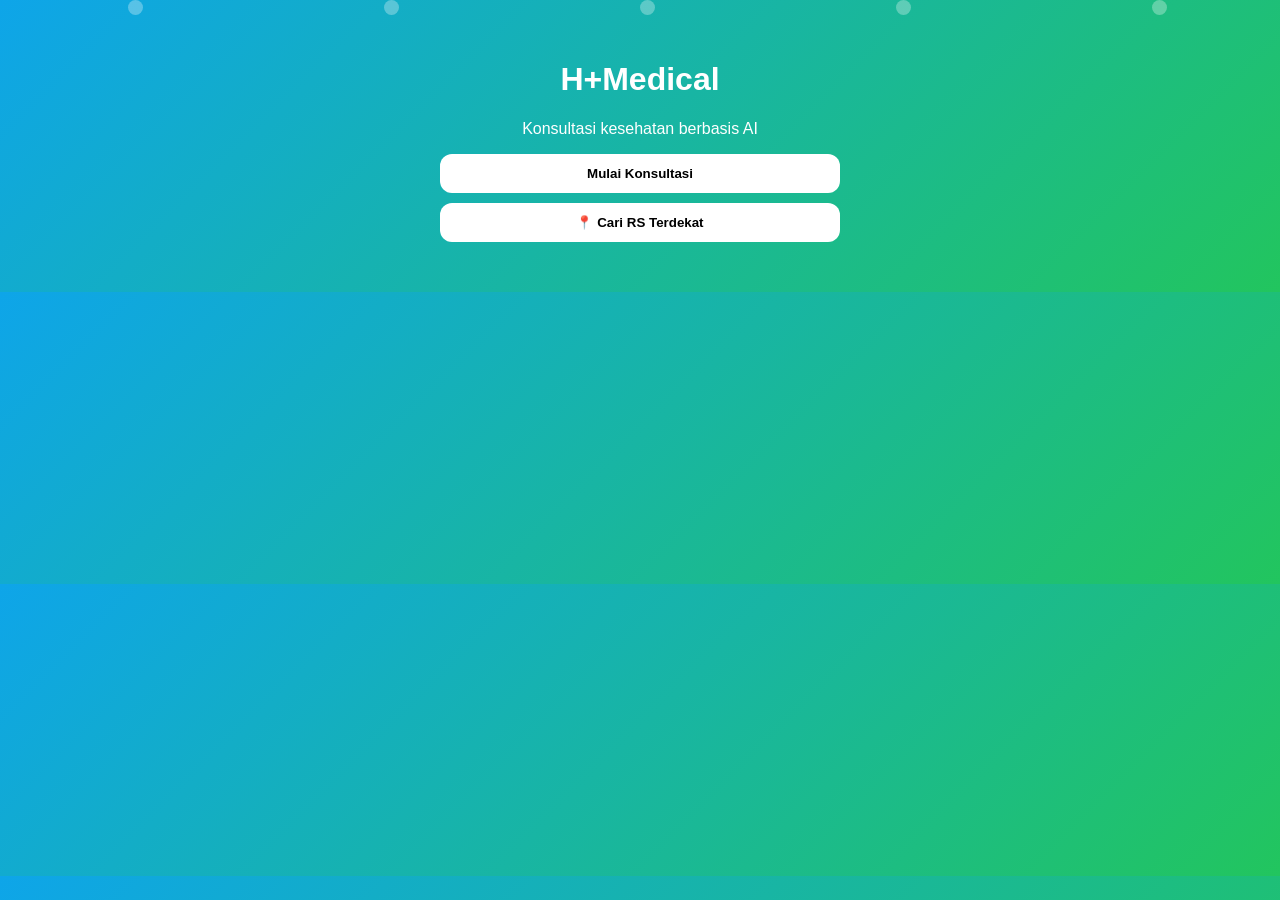
<file: index.html>
<!DOCTYPE html>
<html lang="id">
<head>
<meta charset="UTF-8">
<meta name="viewport" content="width=device-width, initial-scale=1.0">
<title>H+Medical</title>
<link rel="stylesheet" href="style.css">
</head>

<body>

<div class="bg">
  <span style="left:10%"></span>
  <span style="left:30%"></span>
  <span style="left:50%"></span>
  <span style="left:70%"></span>
  <span style="left:90%"></span>
</div>
  
<div class="container">
  <h1 id="welcome">H+Medical</h1>

  <p>Konsultasi kesehatan berbasis AI</p>

  <button onclick="cekLogin()" class="btn">Mulai Konsultasi</button>

  <button onclick="getLocation()" class="btn">📍 Cari RS Terdekat</button>
</div>

<script>
function cekLogin(){
  let user = localStorage.getItem("user");

  if(!user){
    window.location.href = "login.html";
  }else{
    window.location.href = "konsultasi.html";
  }
}

function getLocation(){
  if(navigator.geolocation){
    navigator.geolocation.getCurrentPosition(function(pos){
      let lat = pos.coords.latitude;
      let lon = pos.coords.longitude;

      window.open(
        "https://www.google.com/maps/search/rumah+sakit/@" + lat + "," + lon,
        "_blank"
      );
    });
  }else{
    alert("GPS tidak didukung");
  }
}

let user = JSON.parse(localStorage.getItem("user"));
if(user){
  document.getElementById("welcome").innerText = "Halo, " + user.nama;
}
</script>

</body>
</html>
</file>
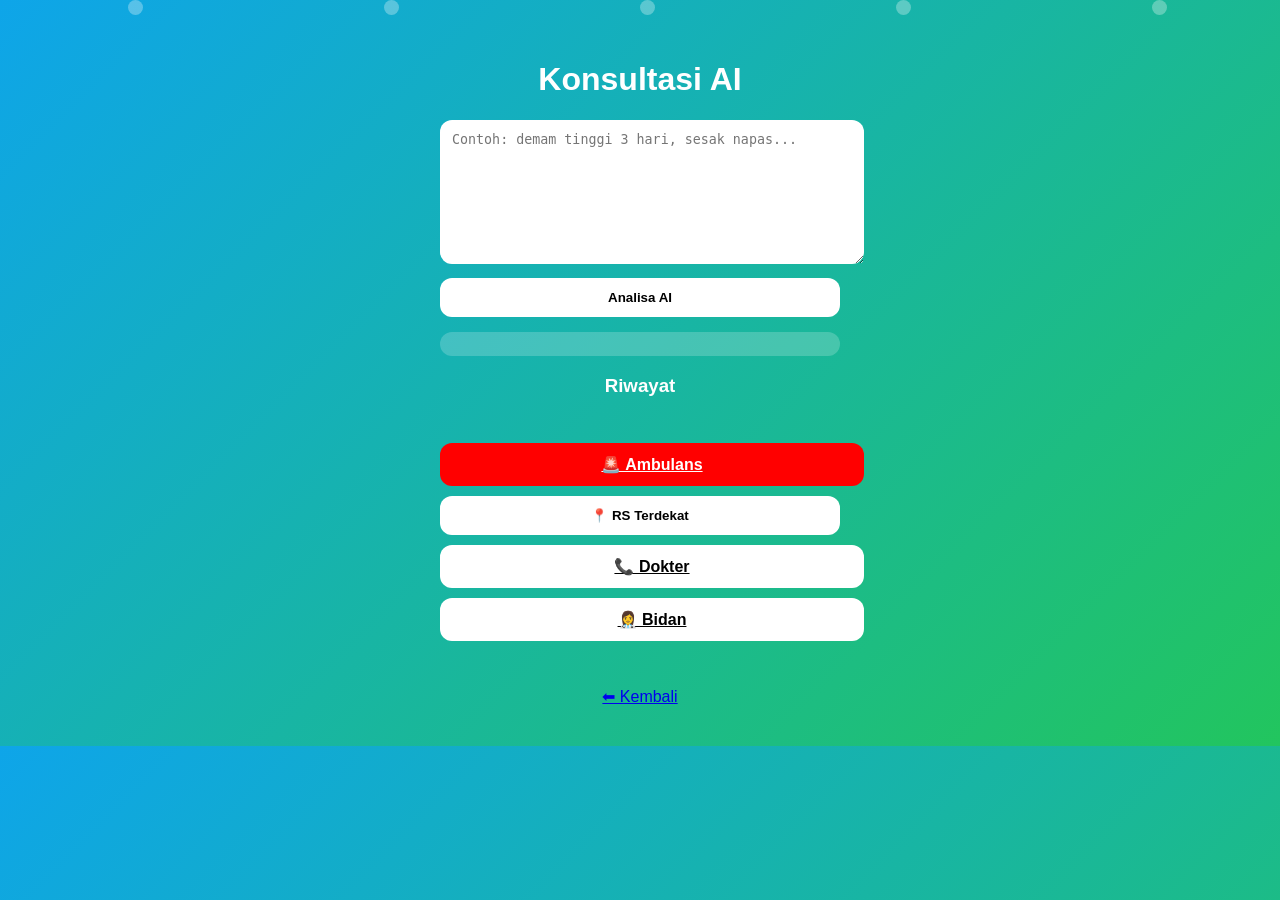
<file: konsultasi.html>
<!DOCTYPE html>
<html lang="id">
<head>
<meta charset="UTF-8">
<meta name="viewport" content="width=device-width, initial-scale=1.0">
<title>Konsultasi AI</title>
<link rel="stylesheet" href="style.css">
</head>

<body>

<!-- ANIMASI -->
<div class="bg">
  <span style="left:10%"></span>
  <span style="left:30%"></span>
  <span style="left:50%"></span>
  <span style="left:70%"></span>
  <span style="left:90%"></span>
</div>

<div class="container">
  <h1>Konsultasi AI</h1>
  <p id="user"></p>

  <textarea id="input" placeholder="Contoh: demam tinggi 3 hari, sesak napas..."></textarea>

  <button id="btn" class="btn">Analisa AI</button>

  <div id="hasil"></div>

  <!-- RIWAYAT -->
  <div id="history" class="history"></div>

  <br>

  <!-- FITUR -->
  <a href="tel:119" class="btn" style="background:red;color:white;">🚨 Ambulans</a>

  <button onclick="getLocation()" class="btn">📍 RS Terdekat</button>

  <a href="tel:08123456789" class="btn">📞 Dokter</a>
  <a href="tel:08123456788" class="btn">👩‍⚕️ Bidan</a>

  <br><br>
  <a href="index.html">⬅ Kembali</a>
</div>

<script>
// USER
let user = JSON.parse(localStorage.getItem("user"));
if(user){
  document.getElementById("user").innerText = "User: " + user.nama;
}

// GPS
function getLocation(){
  if(navigator.geolocation){
    navigator.geolocation.getCurrentPosition(function(pos){
      let lat = pos.coords.latitude;
      let lon = pos.coords.longitude;

      window.open(
        "https://www.google.com/maps/search/rumah+sakit/@" + lat + "," + lon,
        "_blank"
      );
    });
  }
}

// SIMPAN RIWAYAT
function saveHistory(text, result){
  let data = JSON.parse(localStorage.getItem("riwayat")) || [];
  data.unshift({text, result});
  localStorage.setItem("riwayat", JSON.stringify(data));
  loadHistory();
}

function loadHistory(){
  let data = JSON.parse(localStorage.getItem("riwayat")) || [];
  let el = document.getElementById("history");

  el.innerHTML = "<h3>Riwayat</h3>";

  data.slice(0,5).forEach(item=>{
    el.innerHTML += "<div style='background:rgba(255,255,255,0.1);margin:5px;padding:8px;border-radius:8px'>" 
    + item.text + "<br>" + item.result + "</div>";
  });
}

// AI
document.getElementById("btn").onclick = function () {
  let text = document.getElementById("input").value.toLowerCase();
  let hasil = document.getElementById("hasil");

  if (!text) {
    hasil.innerHTML = "⚠️ Isi keluhan dulu";
    return;
  }

  hasil.innerHTML = "🤖 AI sedang menganalisa...";

  setTimeout(function () {

    let res = "";

    if (text.includes("sesak") || text.includes("pingsan") || text.includes("nyeri dada")) {
      res = "🚨 DARURAT<br>• Baringkan pasien<br>• Longgarkan pakaian<br>• Hubungi 119";
    }
    else if (text.includes("demam tinggi") || text.includes("muntah") || text.includes("diare")) {
      res = "🟠 MENENGAH<br>• Minum banyak<br>• Istirahat<br>• Periksa dokter";
    }
    else if (text.includes("demam") || text.includes("batuk") || text.includes("flu")) {
      res = "🟡 RINGAN<br>• Istirahat<br>• Minum hangat<br>• Obat ringan";
    }
    else {
      res = "⚠️ Tidak dikenali, coba lebih detail";
    }

    hasil.innerHTML = res;
    saveHistory(text, res);

  }, 1200);
};

loadHistory();
</script>

</body>
</html>
</file>
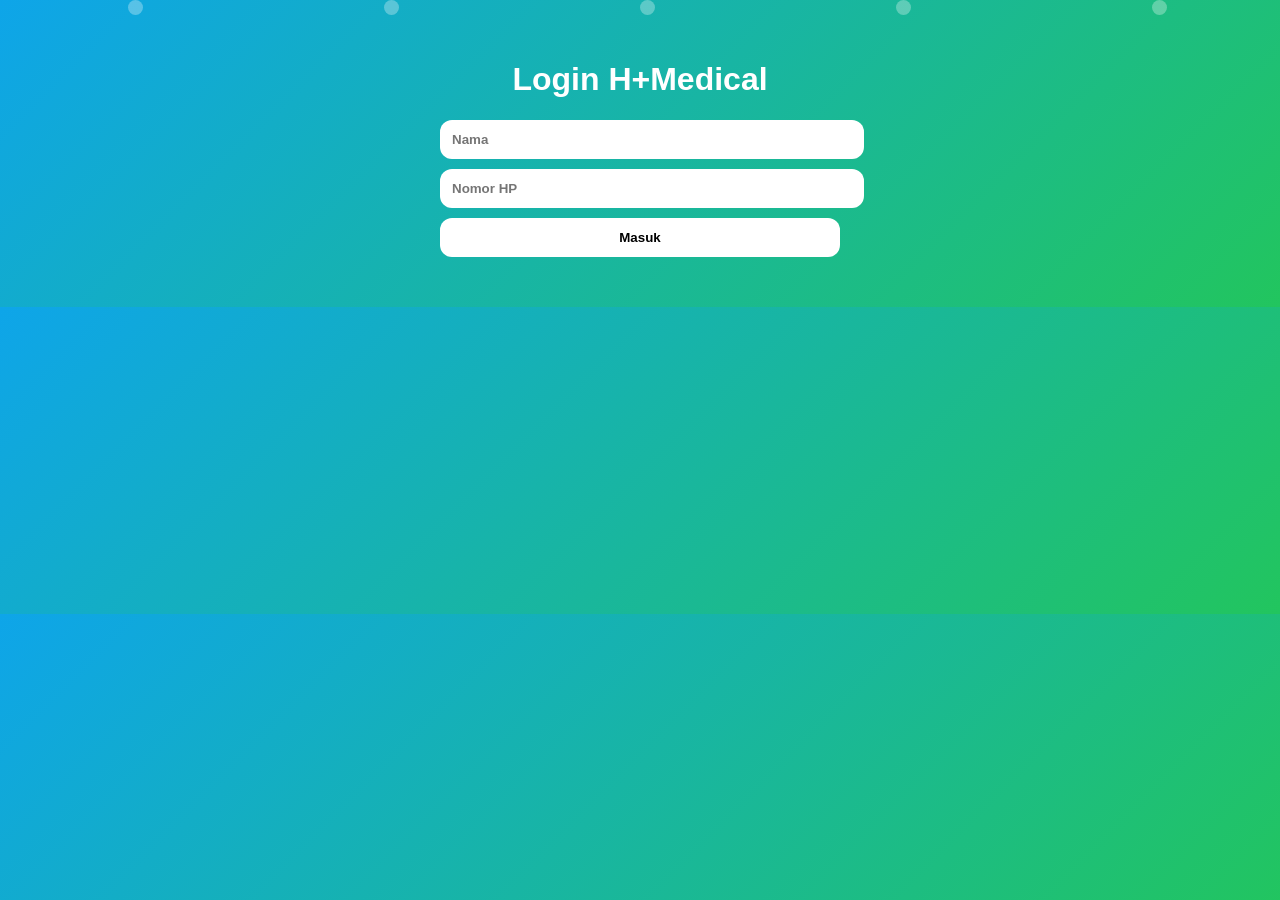
<file: login.html>
<!DOCTYPE html>
<html lang="id">
<head>
<meta charset="UTF-8">
<meta name="viewport" content="width=device-width, initial-scale=1.0">
<title>Login</title>
<link rel="stylesheet" href="style.css">
</head>

<body>

<div class="bg">
  <span style="left:10%"></span>
  <span style="left:30%"></span>
  <span style="left:50%"></span>
  <span style="left:70%"></span>
  <span style="left:90%"></span>
</div>
  
<div class="container">
  <h1>Login H+Medical</h1>

  <input type="text" id="nama" placeholder="Nama" class="btn">
  <input type="number" id="hp" placeholder="Nomor HP" class="btn">

  <button onclick="login()" class="btn">Masuk</button>
</div>

<script>
function login(){
  let nama = document.getElementById("nama").value;
  let hp = document.getElementById("hp").value;

  if(!nama || !hp){
    alert("Isi data dulu");
    return;
  }

  localStorage.setItem("user", JSON.stringify({nama, hp}));
  window.location.href = "index.html";
}
</script>

</body>
</html>
</file>
<file: style.css>
body {
  margin: 0;
  font-family: Arial, sans-serif;
  background: linear-gradient(135deg, #0ea5e9, #22c55e);
  color: white;
  text-align: center;
  overflow-x: hidden;
}

/* CONTENT DI ATAS ANIMASI */
.container {
  position: relative;
  z-index: 2;
  padding: 40px 20px;
  max-width: 400px;
  margin: auto;
}

/* BUTTON */
.btn {
  display: block;
  margin: 10px 0;
  padding: 12px;
  width: 100%;
  background: white;
  color: black;
  border-radius: 12px;
  border: none;
  font-weight: bold;
}

/* TEXTAREA */
textarea {
  width: 100%;
  height: 120px;
  border-radius: 12px;
  border: none;
  padding: 12px;
}

/* HASIL */
#hasil {
  margin-top: 15px;
  background: rgba(255,255,255,0.2);
  padding: 12px;
  border-radius: 12px;
}

/* 🔥 ANIMASI */
.bg {
  position: fixed;
  top: 0;
  left: 0;
  width: 100%;
  height: 100%;
  z-index: 1;
  overflow: hidden;
}

.bg span {
  position: absolute;
  width: 15px;
  height: 15px;
  background: rgba(255,255,255,0.3);
  border-radius: 50%;
  animation: naik 10s linear infinite;
}

/* posisi random */
.bg span:nth-child(1){ animation-delay: 0s; }
.bg span:nth-child(2){ animation-delay: 2s; }
.bg span:nth-child(3){ animation-delay: 4s; }
.bg span:nth-child(4){ animation-delay: 1s; }
.bg span:nth-child(5){ animation-delay: 3s; }

@keyframes naik {
  0% {
    transform: translateY(100vh);
    opacity: 1;
  }
  100% {
    transform: translateY(-10vh);
    opacity: 0;
  }
}
</file>
